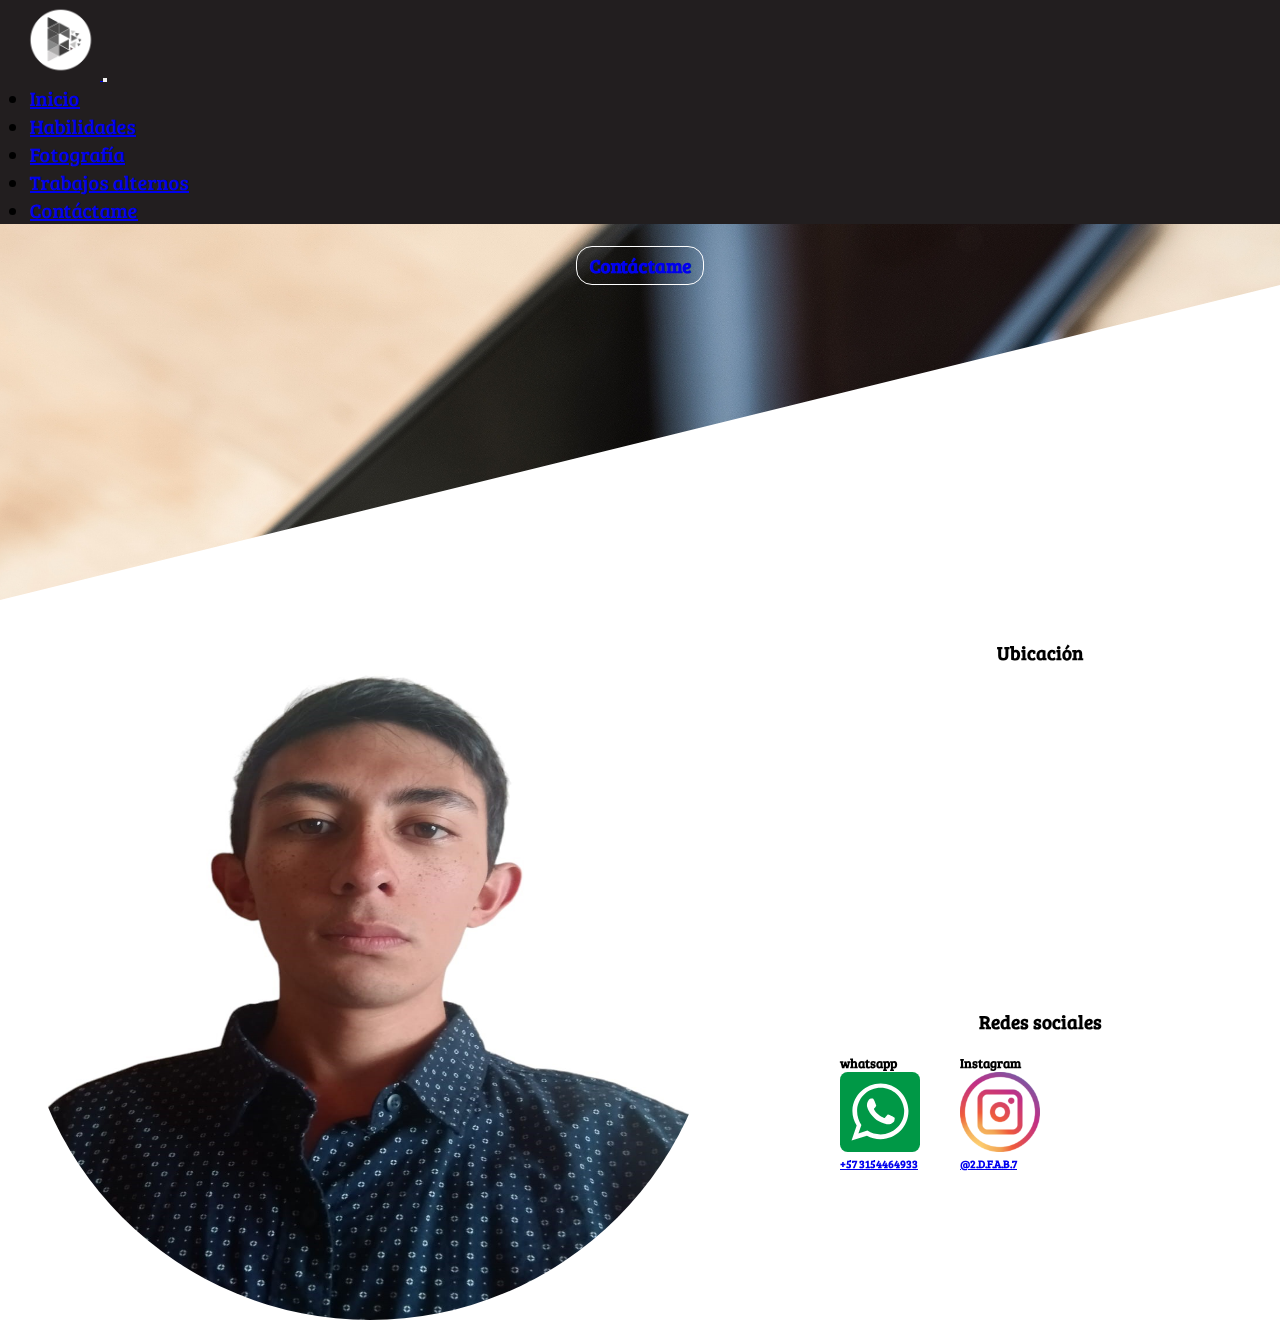
<file: Contactame.html>
<!DOCTYPE html>
<html lang="es">

<head>
    <link  rel="icon"   href="imagenes/logo-daniel.png" type="image/png" />

    <!-- Required meta tags -->
    <meta charset="utf-8">
    <meta name="viewport" content="width=device-width, initial-scale=1, shrink-to-fit=no">

    <!-- Bootstrap CSS -->
    <link rel="stylesheet" href="https://stackpath.bootstrapcdn.com/bootstrap/4.5.0/css/bootstrap.min.css"
        integrity="sha384-9aIt2nRpC12Uk9gS9baDl411NQApFmC26EwAOH8WgZl5MYYxFfc+NcPb1dKGj7Sk" crossorigin="anonymous">

    <LINK REL=StyleSheet HREF="contactame.css" TYPE="text/css" MEDIA=screen>


    <title>Pagina Web</title>
</head>

<body>


    <!--Navbar-->

    <nav class="navbar navbar-expand-lg navbar-dark bg-dark p-0">
        <a class="navbar-brand" href="./bootstrap.html">
            <img src="imagenes/logo-daniel.png" alt="Logo" title="Logo">
        </a>

        <button class="navbar-toggler" type="button" data-toggle="collapse" data-target="#navbarSupportedContent"
            aria-controls="navbarSupportedContent" aria-expanded="false" aria-label="Toggle navigation">
            <span class="navbar-toggler-icon"></span>
        </button>

        <div class="collapse navbar-collapse" id="navbarSupportedContent">
            <ul class="navbar-nav mr-auto">

                <li class="nav-item">
                    <a class="nav-link" href="index.html">
                        Inicio
                    </a>
                </li>

                <li class="nav-item">
                    <a class="nav-link" href="Habilidades.html">
                        Habilidades
                    </a>
                </li>

                <li class="nav-item">
                    <a class="nav-link" href="Fotografias.html">
                        Fotografía
                    </a>
                </li>

                <li class="nav-item">
                    <a class="nav-link" href="Trabajos alternos.html">
                        Trabajos alternos 
                    </a>
                </li>
                <li class="nav-item">
                    <a class="nav-link" href="Contactame.html">
                        Contáctame
                    </a>
                </li>
            </ul>
        </div>
    </nav>



    <!--Fin Navbar-->

    <header>
        <div class="textos">
            <h1 class="titulo">Contáctame<h1>

                    <a href="https://api.whatsapp.com/send?phone=[+57][3154464933]" class="boton">Contáctame</a>
        </div>
        <div class="sesgoabajo"></div>
    </header>
    <section>
        <aside>
            <h3>
                <center>Ubicación</center>
            </h3>
            <div class="row">
                <div class="col-md-12">
                    <iframe
                        src="https://www.google.com/maps/embed?pb=!1m18!1m12!1m3!1d3976.08516494175!2d-74.10957268619775!3d4.755222996546452!2m3!1f0!2f0!3f0!3m2!1i1024!2i768!4f13.1!3m3!1m2!1s0x8e3f8465ce954d5d%3A0xb1166397de1c3a4!2zRGcuIDE0NiAjIzEyOC01MywgQm9nb3TDoQ!5e0!3m2!1ses-419!2sco!4v1593001271179!5m2!1ses-419!2sco"
                        width="400" height="300" frameborder="0" style="border:0;" allowfullscreen=""
                        aria-hidden="false" tabindex="0"></iframe>
                </div>
            </div>
            <div>
                <h3>
                    <center>Redes sociales</center>
                </h3>
                <div class="row">
                    <div class="col-md-5">
                        <h5>whatsapp</h5>
                        <a href="https://api.whatsapp.com/send?phone=[+57][3154464933]"><img
                                src="imagenes/boton whatsapp.svg" alt="whatsapp" />
                            <h6>+57 3154464933</h6>
                        </a>
                    </div>
                </div>
                <div class="row">
                    <div class="col-md-5">
                        <h5>Instagram</h5>
                        <a href="https://www.instagram.com/2.d.f.a.b.7/"><img src="imagenes/Instagram.png"
                                alt="Instagram" />
                            <h6 href="https://www.instagram.com/2.d.f.a.b.7/">@2.D.F.A.B.7</h6>
                        </a>
                    </div>
                </div>

        </aside>
        <article>
            <div class="row2">
                
                    <div class="col-md-8">
                        <img src='imagenes/hoja de vida2.jpg' class='imgRedonda' >
                    </div>
                </div>
            </div>
        </article>
    </section>






    <!-- Optional JavaScript -->
    <!-- jQuery first, then Popper.js, then Bootstrap JS -->
    <script src="https://code.jquery.com/jquery-3.5.1.slim.min.js"
        integrity="sha384-DfXdz2htPH0lsSSs5nCTpuj/zy4C+OGpamoFVy38MVBnE+IbbVYUew+OrCXaRkfj" crossorigin="anonymous">
    </script>
    <script src="https://cdn.jsdelivr.net/npm/popper.js@1.16.0/dist/umd/popper.min.js"
        integrity="sha384-Q6E9RHvbIyZFJoft+2mJbHaEWldlvI9IOYy5n3zV9zzTtmI3UksdQRVvoxMfooAo" crossorigin="anonymous">
    </script>
    <script src="https://stackpath.bootstrapcdn.com/bootstrap/4.5.0/js/bootstrap.min.js"
        integrity="sha384-OgVRvuATP1z7JjHLkuOU7Xw704+h835Lr+6QL9UvYjZE3Ipu6Tp75j7Bh/kR0JKI" crossorigin="anonymous">
    </script>
    <script src="C:/Portafolio/main.js"></script>
</body>
</file>
<file: contactame.css>
* {
    margin: 0;
    padding: 0;
    box-sizing: border-box;
    font-family: tipografia1;
}

@font-face {
    font-family: tipografia1;
    src: url(tipografia1.ttf);
}



header {
    width: 100%;
    height: 600px;
    background-image: url(imagenes/contactame\ fondo.jpg);
    background-attachment: fixed;
    background-position: center;
    background-size: cover;
    position: relative;
    overflow: hidden;
    color: #fff;
    text-align: center;

}

header .textos {
    margin-top: 150px;
    color: black;
    font-family: Verdana, Geneva, Tahoma, sans-serif;
}

header .titulo {
    font-size: 42px;
    font-weight: 300;
    margin-bottom: 32px;
    color: #fff;

}

header .subtitulo {
    font-size: 42px;
    font-weight: 300;
    margin-bottom: 32px;
    color: #fff;
}

header .boton {
    display: inline-block;
    padding: 6px;
    width: 128px;
    border: 1px solid #fff;
    font-size: 19px;
    text-align: center;
    text-decoration: none;
    border-radius: 16px;

}

.sesgoabajo {
    z-index: 10;
    position: absolute;
    bottom: 0;
    left: 0;
    border-width: 0 0 35vh 100vw;
    border-style: solid;
    border-color: transparent transparent #fff transparent;
}

.marca {
    width: 60px;
    height: 60px;
}

.nav-item {
    margin-left: 20px;
    font-size: 20px;
}

/* Responsive */

@media screen and (max-width:900px) {
    .card {
        width: 48%;
    }

    .imgRedonda {
        width: 100px;
        height: 100px;
        border-radius: 350px;
        margin: 10px;
    }

}

@media screen and (max-width:800px) {
    header .textos {
        margin-top: 130px;
        width: 100%;
        height: auto;
        font-size: 80px;
    }

    .imgRedonda {
        width: 100px;
        height: 100px;
        border-radius: 350px;
        display: flex;
        margin: 10px;
    }

    header .titulo {
        font-size: 50px;

    }

    .none {
        display: none
    }

    .imagenes {
        flex-grow: 1;
    }

    .card {
        width: 90%;
    }

    .fondo {
        height: auto;
    }

    .especial {
        display: none;
    }

    .cliente {
        width: 90%;
        height: 200px;
        margin-bottom: 50px;
    }

}

@media screen and (max-width:380px) {
    header .textos {
        margin-top: 80px;
        width: 100%;
    }

    .navbar-nav.mr-auto {
        margin-left: 10px;
    }

    header .titulo {
        margin-top: 150px;
        font-size: 30px;
        margin-left: 20px;
    }

    header .subtitulo {
        font-size: 25px;
        margin-bottom: 20px;
        margin-left: 20px;
    }

    .boton {
        font-size: 40px;
        margin-left: 20px;

    }

    .encima h2 {
        font-size: 20px;

    }

    .imgRedonda {
        width: 100px;
        height: 100px;
        border-radius: 350px;
        display: flex;
        margin: 10px;
    }

}


.titulo-footer {
    font-size: 40px;
}

.nav-item {
    margin-left: 10px;
    font-size: 10px;
}




:root {
    --second-color: rgb(34, 30, 31);
    --logo-height: 5rem;
    --logo-spacing: 5px;
}

.bg-dark {
    background-color: rgb(34, 30, 31) !important;
}

.navbar-brand img {
    height: var(--logo-height);
    padding: var(--logo-spacing);
    width: auto;
    margin-left: 20px;
}

.navbar.navbar-expand-lg.navbar-dark.bg-dark.p-0 {
    position: fixed;
    width: 100%;
    z-index: 1000;

}

.navbar-nav.mr-auto {
    margin-left: 10px;

}

.nav-item {
    margin-left: 20px;
    font-size: 20px;
}

.imgRedonda {
    width: 700px;
    height: 700px;
    border-radius: 350px;
    display: flex;
    margin: 20px;
}

aside {
    float: right;
    margin-right: 20px;
}

h3 {
    margin-top: 20px;
}

.row {
    float: left;
    margin: 20px;
}

.row img {
    height: 80px;
    width: 80px;
    justify-content: center;
    align-items: center;
}
</file>
